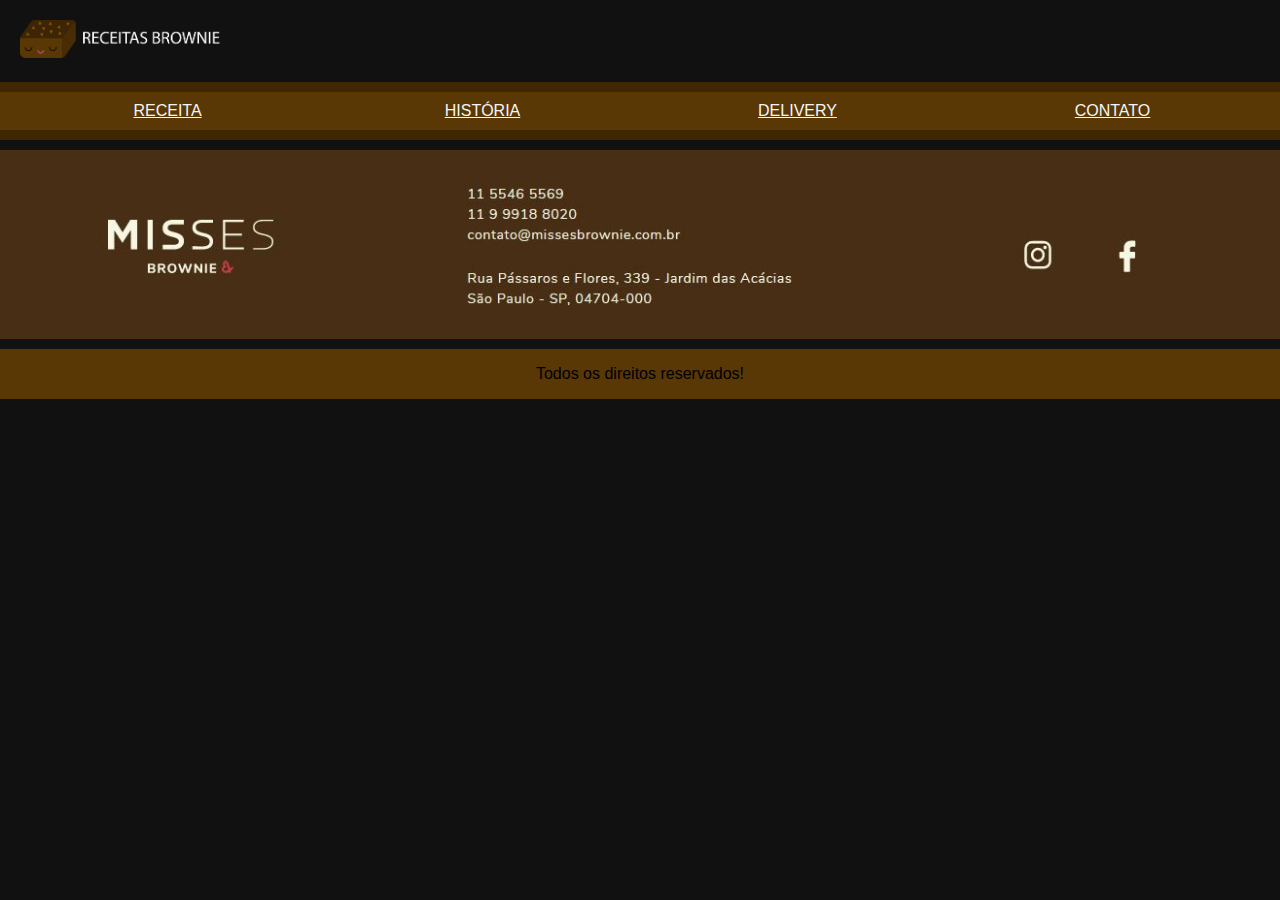
<file: contato.html>
<!DOCTYPE html>
<html lang="pt-br">
<head>
    <meta charset="UTF-8">
    <!--meta name="viewport" content="width=device-width, initial-scale=1.0"> para site responsivo -->
    <title>BROWNIE CONTATO</title>
    <link rel="stylesheet" href="css/style2.css"> <!-- atalho: link: css-->
</head>
<body>
    <!--Cabeçalho-->
    <header>
        <a href="index.html"> 
            <img src="img/logo.png" id="logotipo" alt="Esse é o logotipo"> <!-- esse id, para alterar apenas essa imagem no CSS, sem alterar todas as img-->
        </a>        
            <nav id="menu">
                <a href="receitas.html" >Receita</a>
                <a href="historia.html" >História</a>
                <a href="delivery.html" >Delivery</a>
                <a href="contato.html" >Contato</a>
            </nav>
    </header>

    <!--Principal-->
    <main class="principal">
        <img src="img/contato.JPG" alt="contato">
    </main>

    <!--Rodapé-->
    <footer class="rodape">
        <p>Todos os direitos reservados!</p>
    </footer>
</body>
</html>
</file>
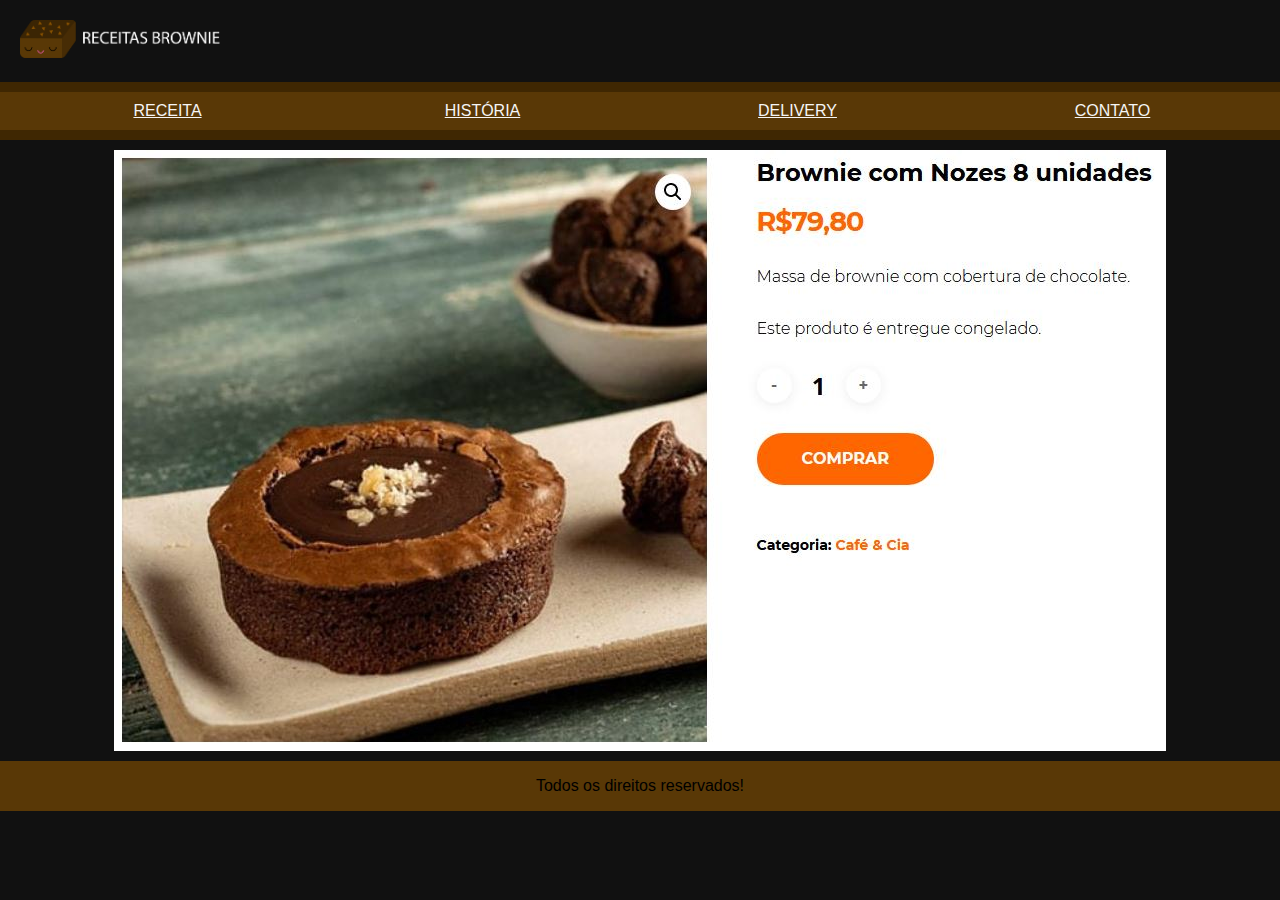
<file: delivery.html>
<!DOCTYPE html>
<html lang="pt-br">
<head>
    <meta charset="UTF-8">
    <!--meta name="viewport" content="width=device-width, initial-scale=1.0"> para site responsivo -->
    <title>BROWNIE DELIVERY</title>
    <link rel="stylesheet" href="css/style2.css"> <!-- atalho: link: css-->
</head>
<body>
    <!--Cabeçalho-->
    <header>
        <a href="index.html"> 
            <img src="img/logo.png" id="logotipo" alt="Esse é o logotipo"> <!-- esse id, para alterar apenas essa imagem no CSS, sem alterar todas as img-->
        </a>        
            <nav id="menu">
                <a href="receitas.html" >Receita</a>
                <a href="historia.html" >História</a>
                <a href="delivery.html" >Delivery</a>
                <a href="contato.html" >Contato</a>
            </nav>
    </header>

    <!--Principal-->
    <main class="principal">
        <img src="img/delivery.JPG" alt="delivery">
    </main>

    <!--Rodapé-->
    <footer class="rodape">
        <p>Todos os direitos reservados!</p>
    </footer>
</body>
</html>
</file>
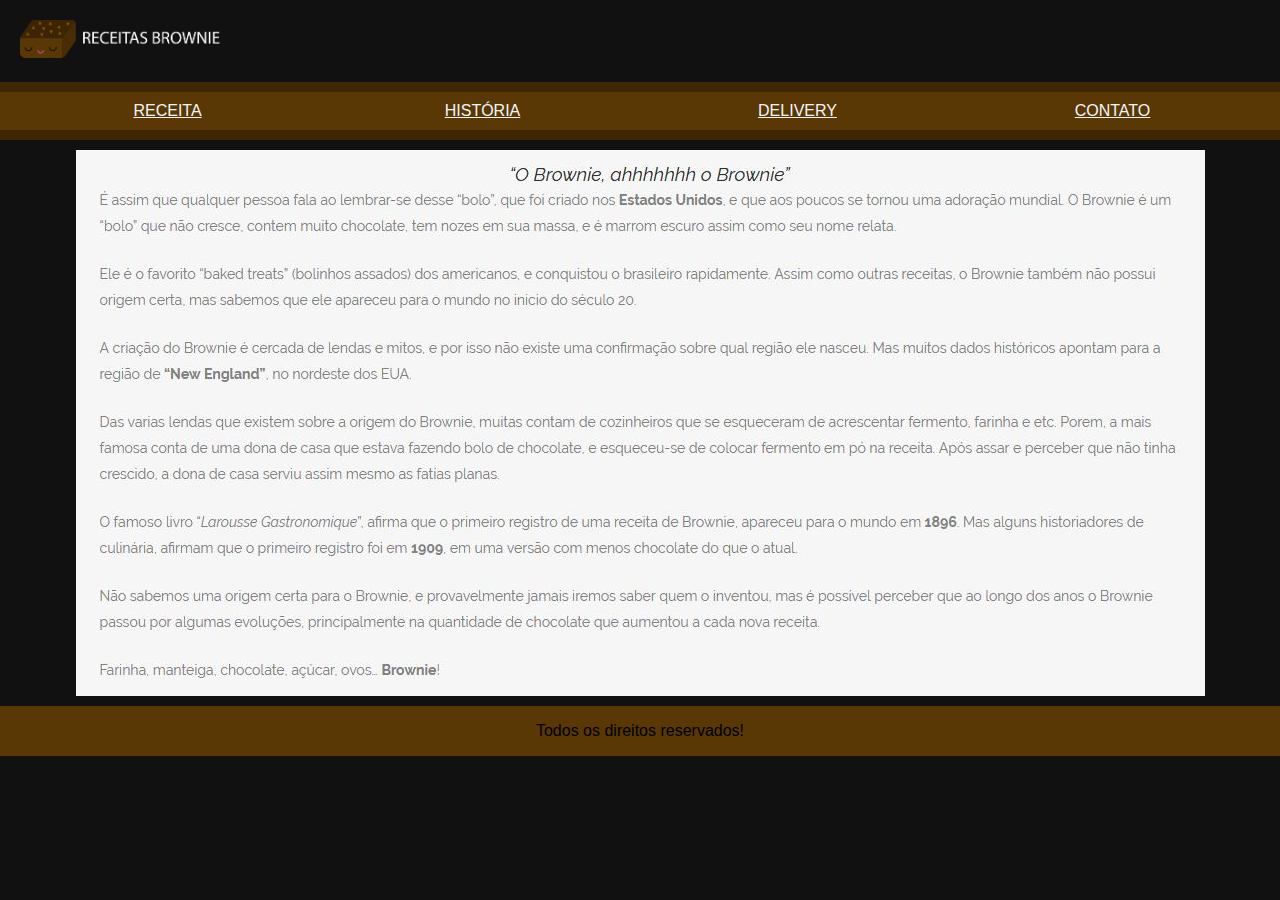
<file: historia.html>
<!DOCTYPE html>
<html lang="pt-br">
<head>
    <meta charset="UTF-8">
    <!--meta name="viewport" content="width=device-width, initial-scale=1.0"> para site responsivo -->
    <title>BROWNIE HISTÓRIA</title>
    <link rel="stylesheet" href="css/style2.css"> <!-- atalho: link: css-->
</head>
<body>
    <!--Cabeçalho-->
    <header>
        <a href="index.html"> 
            <img src="img/logo.png" id="logotipo" alt="Esse é o logotipo"> <!-- esse id, para alterar apenas essa imagem no CSS, sem alterar todas as img-->
        </a>        
            <nav id="menu">
                <a href="receitas.html" >Receita</a>
                <a href="historia.html" >História</a>
                <a href="delivery.html" >Delivery</a>
                <a href="contato.html" >Contato</a>
            </nav>
    </header>

    <!--Principal-->
    <main class="principal">
        <img src="img/historia.JPG" alt="história do brownie">
    </main>

    <!--Rodapé-->
    <footer class="rodape">
        <p>Todos os direitos reservados!</p>
    </footer>
</body>
</html>
</file>
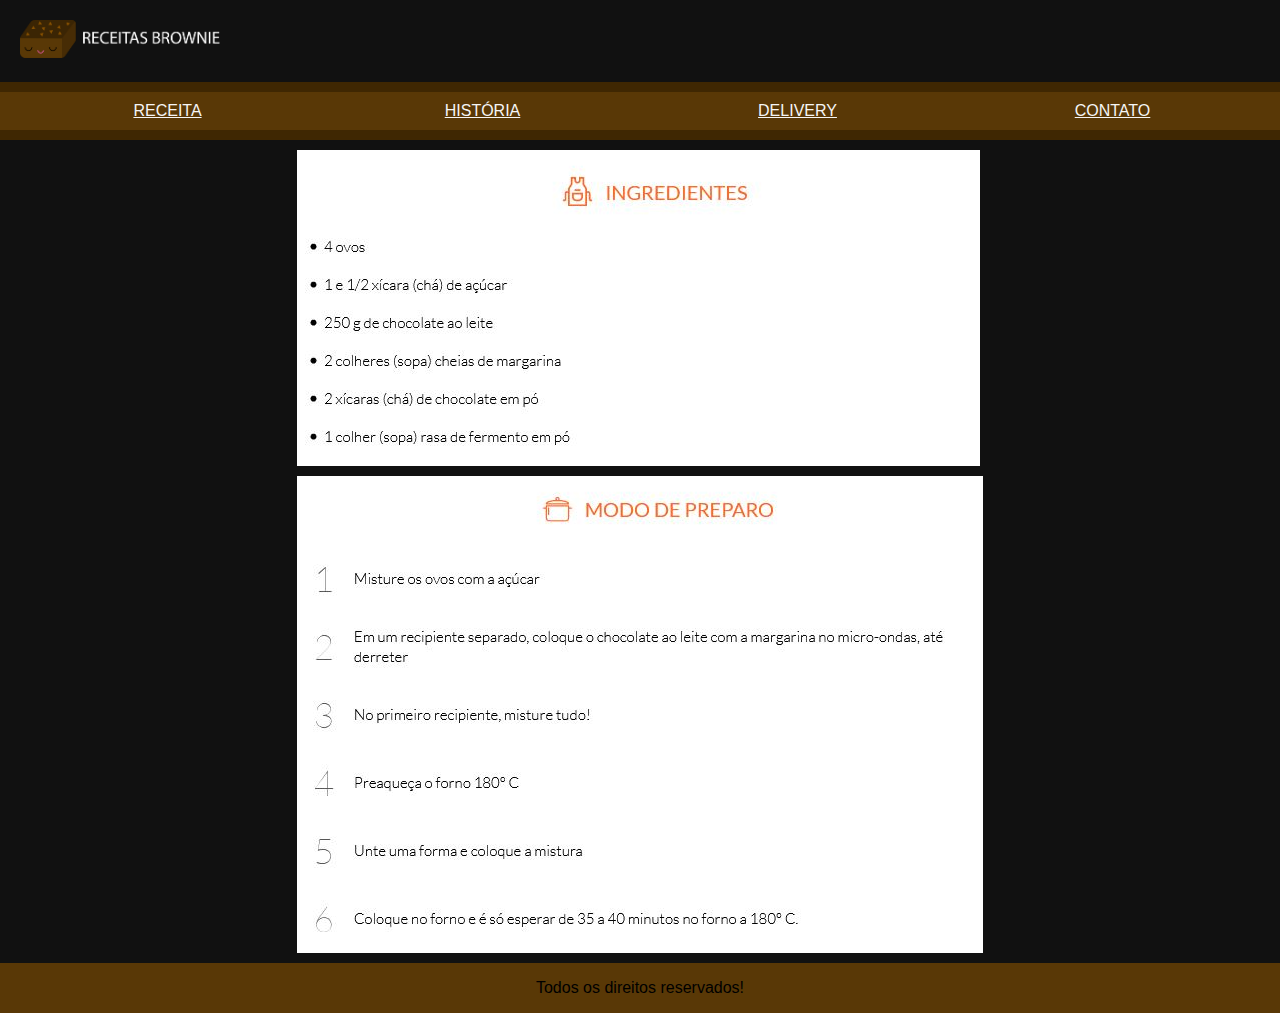
<file: receitas.html>
<!DOCTYPE html>
<html lang="pt-br">
<head>
    <meta charset="UTF-8">
    <!--meta name="viewport" content="width=device-width, initial-scale=1.0"> para site responsivo -->
    <title>BROWNIE RECEITAS</title>
    <link rel="stylesheet" href="css/style2.css"> <!-- atalho: link: css-->
</head>
<body>
    <!--Cabeçalho-->
    <header>
        <a href="index.html"> 
            <img src="img/logo.png" id="logotipo" alt="Esse é o logotipo"> <!-- esse id, para alterar apenas essa imagem no CSS, sem alterar todas as img-->
        </a>        
            <nav id="menu">
                <a href="receitas.html" >Receita</a>
                <a href="historia.html" >História</a>
                <a href="delivery.html" >Delivery</a>
                <a href="contato.html" >Contato</a>
            </nav>
    </header>

    <!--Principal-->
    <main class="principal">
        <img src="img/ingredientes.JPG" alt="ingredientes">
        <img src="img/modo de preparo.JPG" alt="modo de preparo">
    </main>

    <!--Rodapé-->
    <footer class="rodape">
        <p>Todos os direitos reservados!</p>
    </footer>
</body>
</html>
</file>
<file: css/style2.css>
/*para zerar o HTML:*/
html * {
    margin: 0px;
    max-width: 100%;
}

body {
    background-color: #111111;
    font-family: sans-serif;
}

#menu {
    background-color: #593806;
    margin-bottom: 10px;
    border-top: 10px solid #3f2702;
    border-bottom: 10px solid #3f2702;
    padding: 10px;

    display: grid;
    grid-template-columns: repeat(4, 1fr);
    text-align: center;
}

#menu a{
    color: whitesmoke;
    text-transform: uppercase; /*deixar texto em letras maiúsculas*/
    text-decoration: nome; /*tirar o sublinhado do link*/
}

#menu a:hover {
    color: #000000;
}

.principal {
    display: grid;
    justify-content: center;
    align-content: center;
    gap: 10px;

    margin-bottom: 10px;
}

.item {
    background-color: #CFA76E;
    text-transform: uppercase;
    margin: 20px;
    color: #593806;
    border-top: 5px solid #593806;
    border-radius: 1%;
    text-align: center;
}

#logotipo {
    width: 200px;
    margin: 20px;
}

.rodape {
    background-color: #593806;
    height: 50px;

    display: grid;
    justify-content: center; /* alinhamento horizontal*/
    align-content: center; /* alinhamento vertical*/
}
</file>
